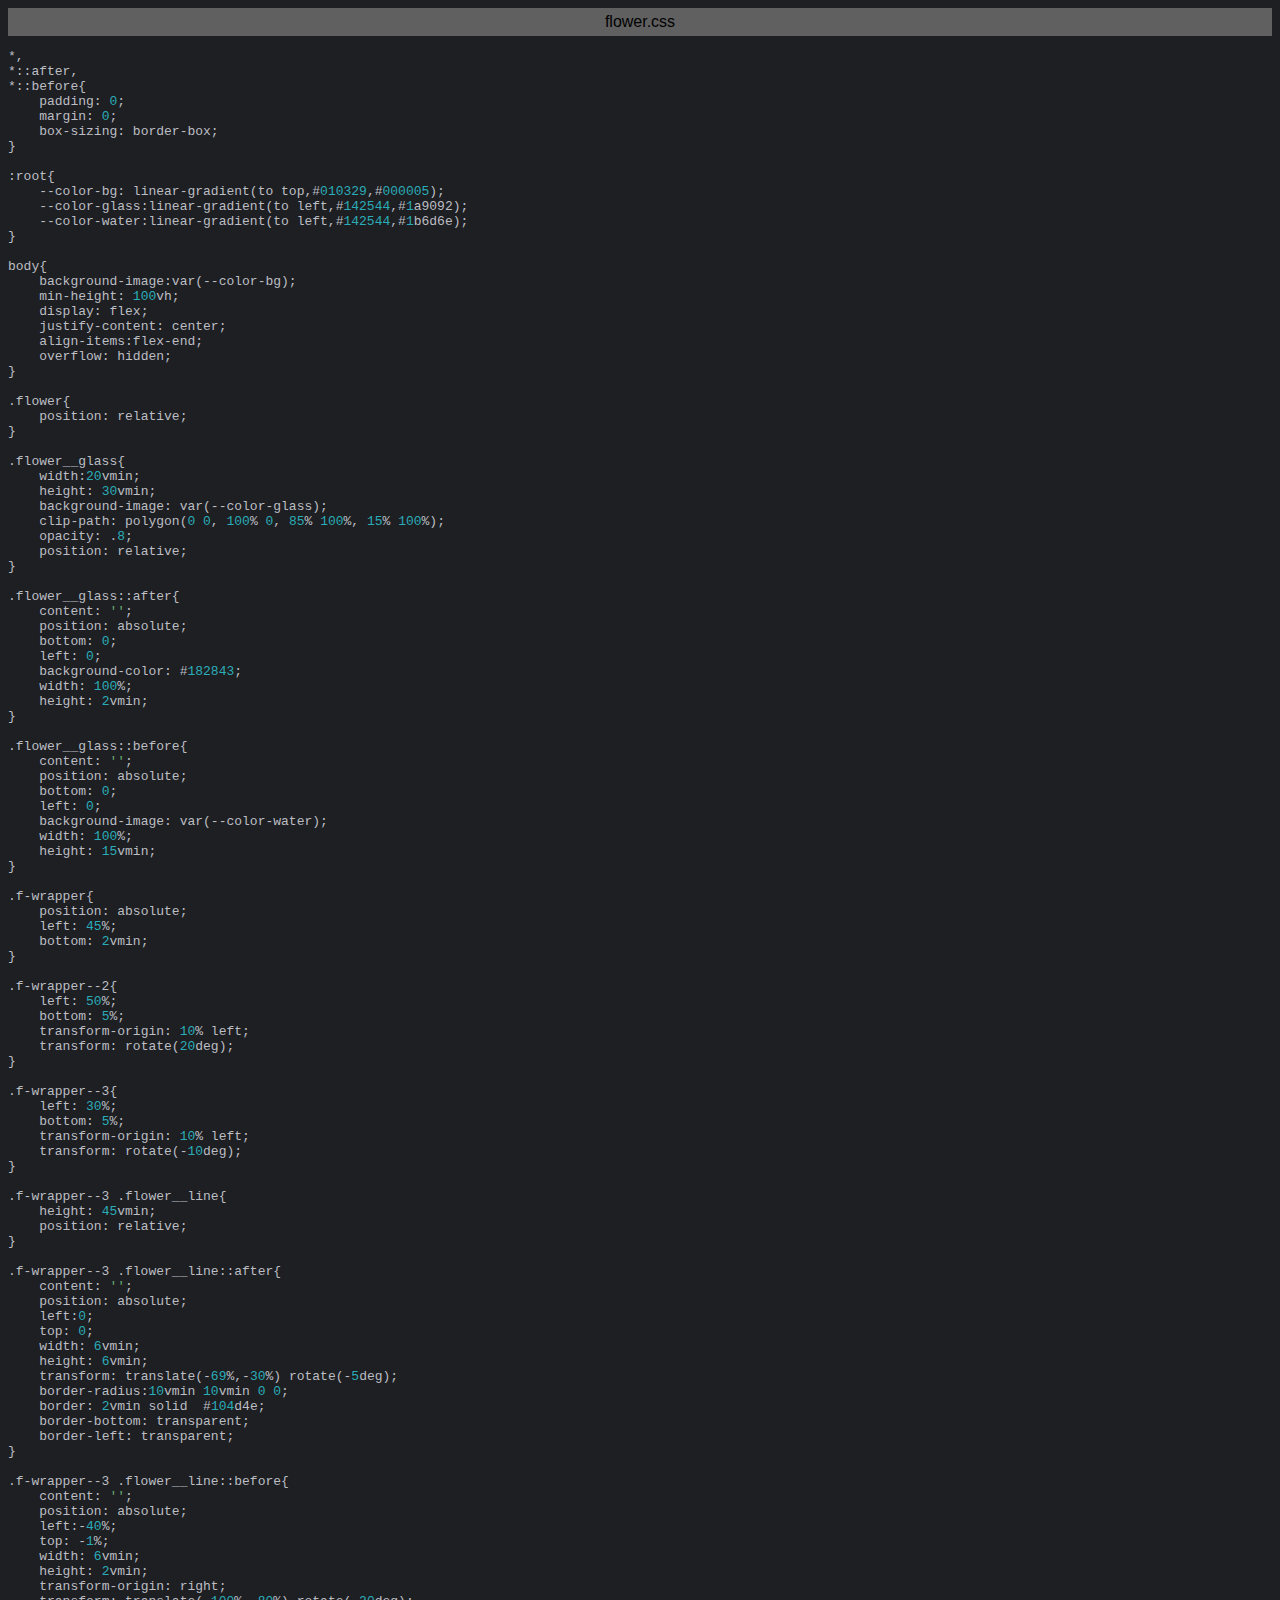
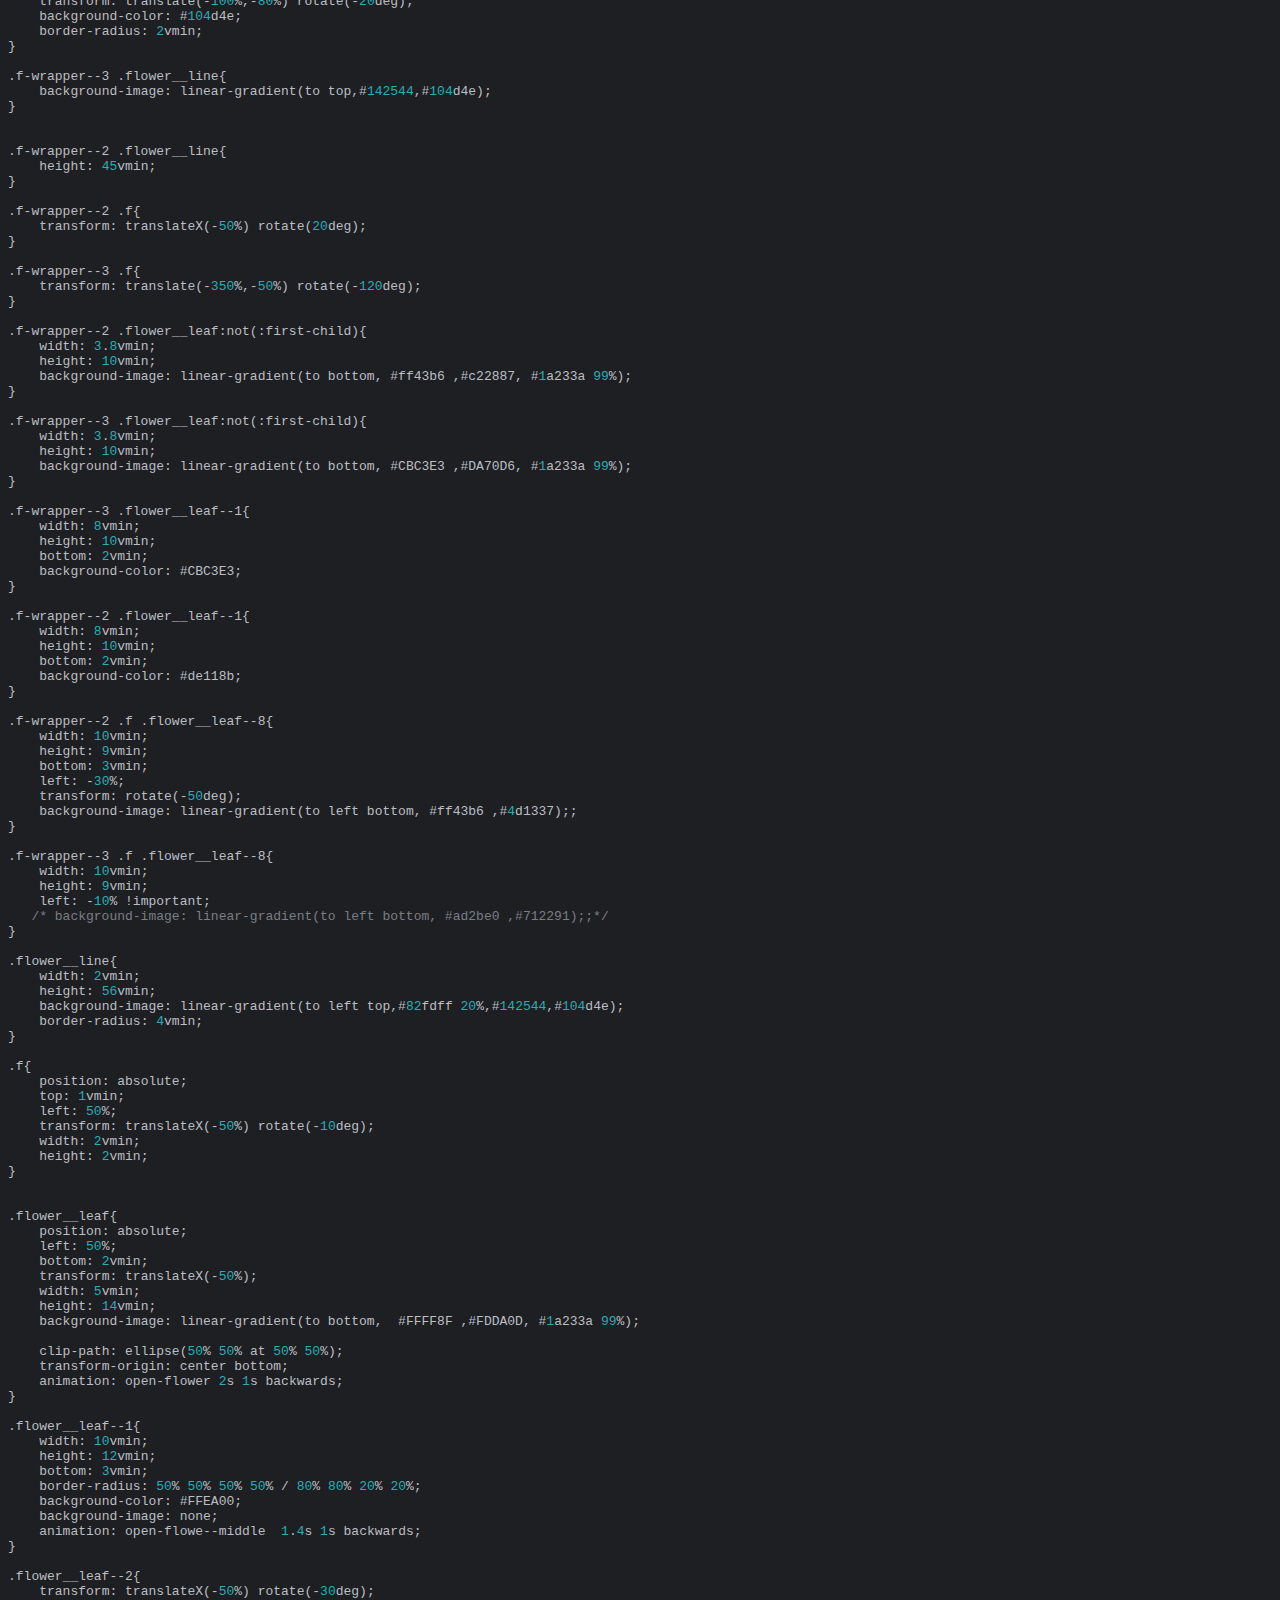
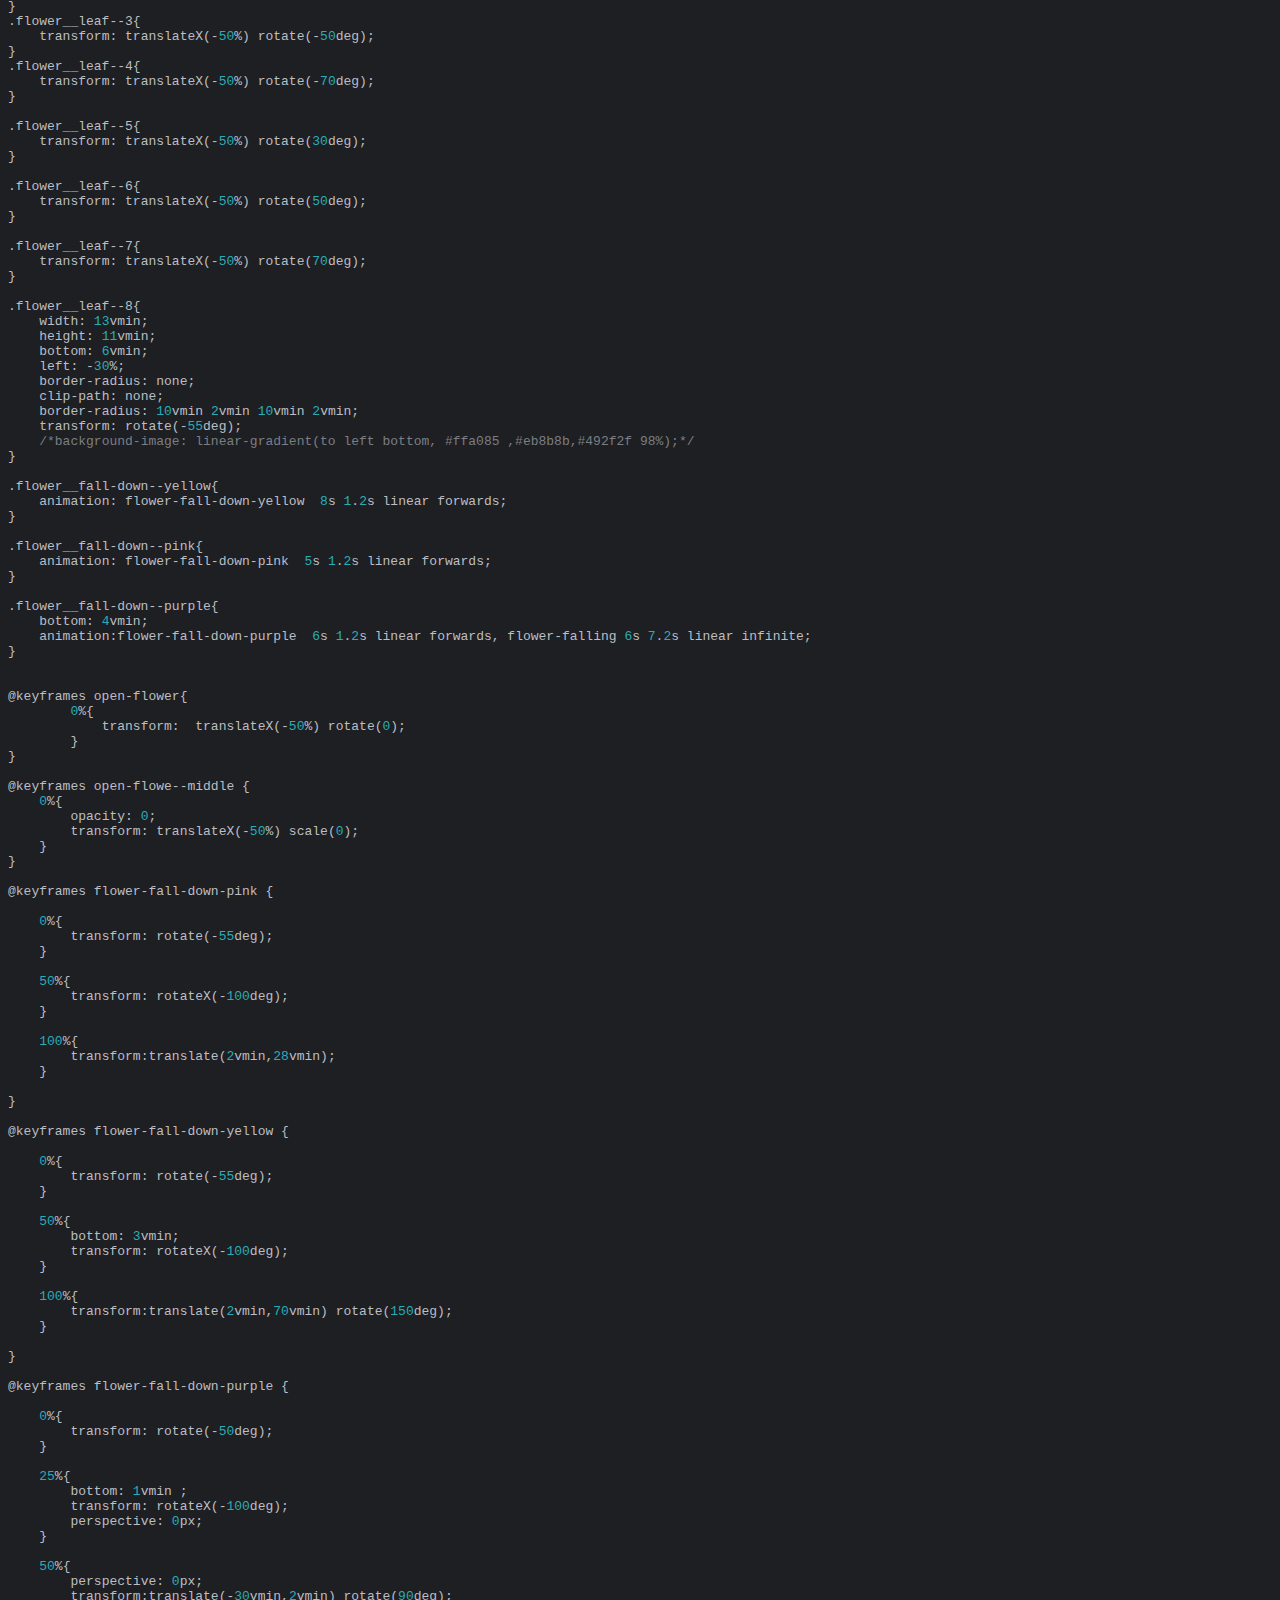
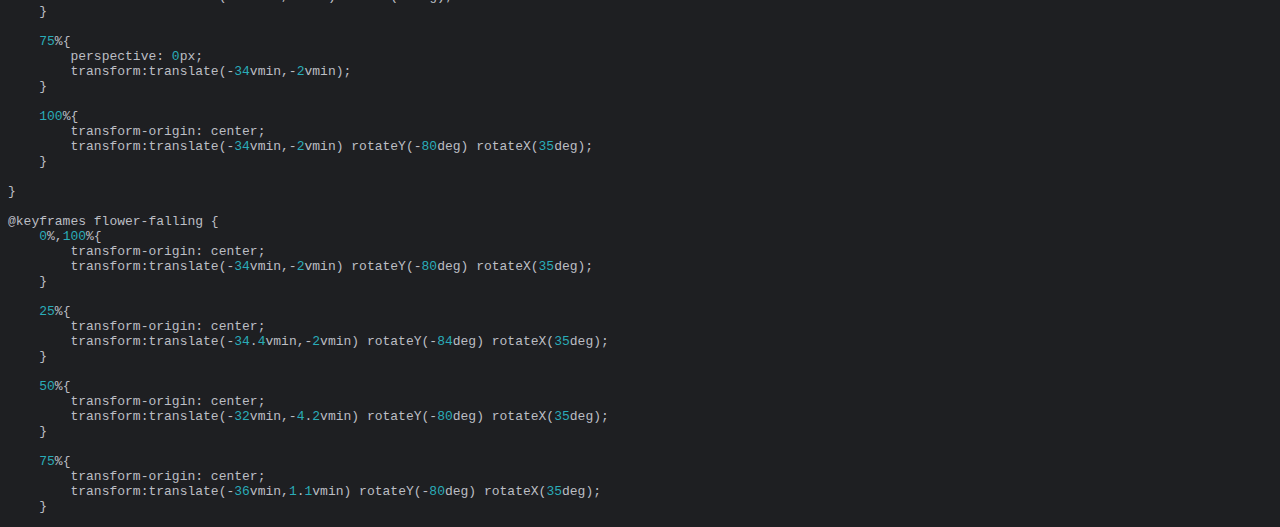
<file: flower.css.html>
<html>
<head>
<title>flower.css</title>
<meta http-equiv="Content-Type" content="text/html; charset=utf-8">
<style type="text/css">
.s0 { color: #bcbec4;}
.s1 { color: #2aacb8;}
.s2 { color: #6aab73;}
.s3 { color: #7a7e85;}
</style>
</head>
<body bgcolor="#1e1f22">
<table CELLSPACING=0 CELLPADDING=5 COLS=1 WIDTH="100%" BGCOLOR="#606060" >
<tr><td><center>
<font face="Arial, Helvetica" color="#000000">
flower.css</font>
</center></td></tr></table>
<pre><span class="s0">*,</span>
<span class="s0">*::after,</span>
<span class="s0">*::before{</span>
    <span class="s0">padding: </span><span class="s1">0</span><span class="s0">;</span>
    <span class="s0">margin: </span><span class="s1">0</span><span class="s0">;</span>
    <span class="s0">box-sizing: border-box;</span>
<span class="s0">}</span>

<span class="s0">:root{</span>
    <span class="s0">--color-bg: linear-gradient(to top,#</span><span class="s1">010329</span><span class="s0">,#</span><span class="s1">000005</span><span class="s0">);</span>
    <span class="s0">--color-glass:linear-gradient(to left,#</span><span class="s1">142544</span><span class="s0">,#</span><span class="s1">1</span><span class="s0">a9092);</span>
    <span class="s0">--color-water:linear-gradient(to left,#</span><span class="s1">142544</span><span class="s0">,#</span><span class="s1">1</span><span class="s0">b6d6e);</span>
<span class="s0">}</span>

<span class="s0">body{</span>
    <span class="s0">background-image:var(--color-bg);</span>
    <span class="s0">min-height: </span><span class="s1">100</span><span class="s0">vh;</span>
    <span class="s0">display: flex;</span>
    <span class="s0">justify-content: center;</span>
    <span class="s0">align-items:flex-end;</span>
    <span class="s0">overflow: hidden;</span>
<span class="s0">}</span>

<span class="s0">.flower{</span>
    <span class="s0">position: relative;</span>
<span class="s0">}</span>

<span class="s0">.flower__glass{</span>
    <span class="s0">width:</span><span class="s1">20</span><span class="s0">vmin;</span>
    <span class="s0">height: </span><span class="s1">30</span><span class="s0">vmin;</span>
    <span class="s0">background-image: var(--color-glass);</span>
    <span class="s0">clip-path: polygon(</span><span class="s1">0 0</span><span class="s0">, </span><span class="s1">100</span><span class="s0">% </span><span class="s1">0</span><span class="s0">, </span><span class="s1">85</span><span class="s0">% </span><span class="s1">100</span><span class="s0">%, </span><span class="s1">15</span><span class="s0">% </span><span class="s1">100</span><span class="s0">%);</span>
    <span class="s0">opacity: .</span><span class="s1">8</span><span class="s0">;</span>
    <span class="s0">position: relative;</span>
<span class="s0">}</span>

<span class="s0">.flower__glass::after{</span>
    <span class="s0">content: </span><span class="s2">''</span><span class="s0">;</span>
    <span class="s0">position: absolute;</span>
    <span class="s0">bottom: </span><span class="s1">0</span><span class="s0">;</span>
    <span class="s0">left: </span><span class="s1">0</span><span class="s0">;</span>
    <span class="s0">background-color: #</span><span class="s1">182843</span><span class="s0">;</span>
    <span class="s0">width: </span><span class="s1">100</span><span class="s0">%;</span>
    <span class="s0">height: </span><span class="s1">2</span><span class="s0">vmin;</span>
<span class="s0">}</span>

<span class="s0">.flower__glass::before{</span>
    <span class="s0">content: </span><span class="s2">''</span><span class="s0">;</span>
    <span class="s0">position: absolute;</span>
    <span class="s0">bottom: </span><span class="s1">0</span><span class="s0">;</span>
    <span class="s0">left: </span><span class="s1">0</span><span class="s0">;</span>
    <span class="s0">background-image: var(--color-water);</span>
    <span class="s0">width: </span><span class="s1">100</span><span class="s0">%;</span>
    <span class="s0">height: </span><span class="s1">15</span><span class="s0">vmin;</span>
<span class="s0">}</span>

<span class="s0">.f-wrapper{</span>
    <span class="s0">position: absolute;</span>
    <span class="s0">left: </span><span class="s1">45</span><span class="s0">%;</span>
    <span class="s0">bottom: </span><span class="s1">2</span><span class="s0">vmin;</span>
<span class="s0">}</span>

<span class="s0">.f-wrapper--2{</span>
    <span class="s0">left: </span><span class="s1">50</span><span class="s0">%;</span>
    <span class="s0">bottom: </span><span class="s1">5</span><span class="s0">%;</span>
    <span class="s0">transform-origin: </span><span class="s1">10</span><span class="s0">% left;</span>
    <span class="s0">transform: rotate(</span><span class="s1">20</span><span class="s0">deg);</span>
<span class="s0">}</span>

<span class="s0">.f-wrapper--3{</span>
    <span class="s0">left: </span><span class="s1">30</span><span class="s0">%;</span>
    <span class="s0">bottom: </span><span class="s1">5</span><span class="s0">%;</span>
    <span class="s0">transform-origin: </span><span class="s1">10</span><span class="s0">% left;</span>
    <span class="s0">transform: rotate(-</span><span class="s1">10</span><span class="s0">deg);</span>
<span class="s0">}</span>

<span class="s0">.f-wrapper--3 .flower__line{</span>
    <span class="s0">height: </span><span class="s1">45</span><span class="s0">vmin;</span>
    <span class="s0">position: relative;</span>
<span class="s0">}</span>

<span class="s0">.f-wrapper--3 .flower__line::after{</span>
    <span class="s0">content: </span><span class="s2">''</span><span class="s0">;</span>
    <span class="s0">position: absolute;</span>
    <span class="s0">left:</span><span class="s1">0</span><span class="s0">;</span>
    <span class="s0">top: </span><span class="s1">0</span><span class="s0">;</span>
    <span class="s0">width: </span><span class="s1">6</span><span class="s0">vmin;</span>
    <span class="s0">height: </span><span class="s1">6</span><span class="s0">vmin;</span>
    <span class="s0">transform: translate(-</span><span class="s1">69</span><span class="s0">%,-</span><span class="s1">30</span><span class="s0">%) rotate(-</span><span class="s1">5</span><span class="s0">deg);</span>
    <span class="s0">border-radius:</span><span class="s1">10</span><span class="s0">vmin </span><span class="s1">10</span><span class="s0">vmin </span><span class="s1">0 0</span><span class="s0">;</span>
    <span class="s0">border: </span><span class="s1">2</span><span class="s0">vmin solid  #</span><span class="s1">104</span><span class="s0">d4e;</span>
    <span class="s0">border-bottom: transparent;</span>
    <span class="s0">border-left: transparent;</span>
<span class="s0">}</span>

<span class="s0">.f-wrapper--3 .flower__line::before{</span>
    <span class="s0">content: </span><span class="s2">''</span><span class="s0">;</span>
    <span class="s0">position: absolute;</span>
    <span class="s0">left:-</span><span class="s1">40</span><span class="s0">%;</span>
    <span class="s0">top: -</span><span class="s1">1</span><span class="s0">%;</span>
    <span class="s0">width: </span><span class="s1">6</span><span class="s0">vmin;</span>
    <span class="s0">height: </span><span class="s1">2</span><span class="s0">vmin;</span>
    <span class="s0">transform-origin: right;</span>
    <span class="s0">transform: translate(-</span><span class="s1">100</span><span class="s0">%,-</span><span class="s1">80</span><span class="s0">%) rotate(-</span><span class="s1">20</span><span class="s0">deg);</span>
    <span class="s0">background-color: #</span><span class="s1">104</span><span class="s0">d4e;</span>
    <span class="s0">border-radius: </span><span class="s1">2</span><span class="s0">vmin;</span>
<span class="s0">}</span>

<span class="s0">.f-wrapper--3 .flower__line{</span>
    <span class="s0">background-image: linear-gradient(to top,#</span><span class="s1">142544</span><span class="s0">,#</span><span class="s1">104</span><span class="s0">d4e);</span>
<span class="s0">}</span>


<span class="s0">.f-wrapper--2 .flower__line{</span>
    <span class="s0">height: </span><span class="s1">45</span><span class="s0">vmin;</span>
<span class="s0">}</span>

<span class="s0">.f-wrapper--2 .f{</span>
    <span class="s0">transform: translateX(-</span><span class="s1">50</span><span class="s0">%) rotate(</span><span class="s1">20</span><span class="s0">deg);</span>
<span class="s0">}</span>

<span class="s0">.f-wrapper--3 .f{</span>
    <span class="s0">transform: translate(-</span><span class="s1">350</span><span class="s0">%,-</span><span class="s1">50</span><span class="s0">%) rotate(-</span><span class="s1">120</span><span class="s0">deg);</span>
<span class="s0">}</span>

<span class="s0">.f-wrapper--2 .flower__leaf:not(:first-child){</span>
    <span class="s0">width: </span><span class="s1">3</span><span class="s0">.</span><span class="s1">8</span><span class="s0">vmin;</span>
    <span class="s0">height: </span><span class="s1">10</span><span class="s0">vmin;</span>
    <span class="s0">background-image: linear-gradient(to bottom, #ff43b6 ,#c22887, #</span><span class="s1">1</span><span class="s0">a233a </span><span class="s1">99</span><span class="s0">%);</span>
<span class="s0">}</span>

<span class="s0">.f-wrapper--3 .flower__leaf:not(:first-child){</span>
    <span class="s0">width: </span><span class="s1">3</span><span class="s0">.</span><span class="s1">8</span><span class="s0">vmin;</span>
    <span class="s0">height: </span><span class="s1">10</span><span class="s0">vmin;</span>
    <span class="s0">background-image: linear-gradient(to bottom, #CBC3E3 ,#DA70D6, #</span><span class="s1">1</span><span class="s0">a233a </span><span class="s1">99</span><span class="s0">%);</span>
<span class="s0">}</span>

<span class="s0">.f-wrapper--3 .flower__leaf--1{</span>
    <span class="s0">width: </span><span class="s1">8</span><span class="s0">vmin;</span>
    <span class="s0">height: </span><span class="s1">10</span><span class="s0">vmin;</span>
    <span class="s0">bottom: </span><span class="s1">2</span><span class="s0">vmin;</span>
    <span class="s0">background-color: #CBC3E3;</span>
<span class="s0">}</span>

<span class="s0">.f-wrapper--2 .flower__leaf--1{</span>
    <span class="s0">width: </span><span class="s1">8</span><span class="s0">vmin;</span>
    <span class="s0">height: </span><span class="s1">10</span><span class="s0">vmin;</span>
    <span class="s0">bottom: </span><span class="s1">2</span><span class="s0">vmin;</span>
    <span class="s0">background-color: #de118b;</span>
<span class="s0">}</span>

<span class="s0">.f-wrapper--2 .f .flower__leaf--8{</span>
    <span class="s0">width: </span><span class="s1">10</span><span class="s0">vmin;</span>
    <span class="s0">height: </span><span class="s1">9</span><span class="s0">vmin;</span>
    <span class="s0">bottom: </span><span class="s1">3</span><span class="s0">vmin;</span>
    <span class="s0">left: -</span><span class="s1">30</span><span class="s0">%;</span>
    <span class="s0">transform: rotate(-</span><span class="s1">50</span><span class="s0">deg);</span>
    <span class="s0">background-image: linear-gradient(to left bottom, #ff43b6 ,#</span><span class="s1">4</span><span class="s0">d1337);;</span>
<span class="s0">}</span>

<span class="s0">.f-wrapper--3 .f .flower__leaf--8{</span>
    <span class="s0">width: </span><span class="s1">10</span><span class="s0">vmin;</span>
    <span class="s0">height: </span><span class="s1">9</span><span class="s0">vmin;</span>
    <span class="s0">left: -</span><span class="s1">10</span><span class="s0">% !important;</span>
   <span class="s3">/* background-image: linear-gradient(to left bottom, #ad2be0 ,#712291);;*/</span>
<span class="s0">}</span>

<span class="s0">.flower__line{</span>
    <span class="s0">width: </span><span class="s1">2</span><span class="s0">vmin;</span>
    <span class="s0">height: </span><span class="s1">56</span><span class="s0">vmin;</span>
    <span class="s0">background-image: linear-gradient(to left top,#</span><span class="s1">82</span><span class="s0">fdff </span><span class="s1">20</span><span class="s0">%,#</span><span class="s1">142544</span><span class="s0">,#</span><span class="s1">104</span><span class="s0">d4e);</span>
    <span class="s0">border-radius: </span><span class="s1">4</span><span class="s0">vmin;</span>
<span class="s0">}</span>

<span class="s0">.f{</span>
    <span class="s0">position: absolute;</span>
    <span class="s0">top: </span><span class="s1">1</span><span class="s0">vmin;</span>
    <span class="s0">left: </span><span class="s1">50</span><span class="s0">%;</span>
    <span class="s0">transform: translateX(-</span><span class="s1">50</span><span class="s0">%) rotate(-</span><span class="s1">10</span><span class="s0">deg);</span>
    <span class="s0">width: </span><span class="s1">2</span><span class="s0">vmin;</span>
    <span class="s0">height: </span><span class="s1">2</span><span class="s0">vmin;</span>
<span class="s0">}</span>


<span class="s0">.flower__leaf{</span>
    <span class="s0">position: absolute;</span>
    <span class="s0">left: </span><span class="s1">50</span><span class="s0">%;</span>
    <span class="s0">bottom: </span><span class="s1">2</span><span class="s0">vmin;</span>
    <span class="s0">transform: translateX(-</span><span class="s1">50</span><span class="s0">%);</span>
    <span class="s0">width: </span><span class="s1">5</span><span class="s0">vmin;</span>
    <span class="s0">height: </span><span class="s1">14</span><span class="s0">vmin;</span>
    <span class="s0">background-image: linear-gradient(to bottom,  #FFFF8F ,#FDDA0D, #</span><span class="s1">1</span><span class="s0">a233a </span><span class="s1">99</span><span class="s0">%);</span>

    <span class="s0">clip-path: ellipse(</span><span class="s1">50</span><span class="s0">% </span><span class="s1">50</span><span class="s0">% at </span><span class="s1">50</span><span class="s0">% </span><span class="s1">50</span><span class="s0">%);</span>
    <span class="s0">transform-origin: center bottom;</span>
    <span class="s0">animation: open-flower </span><span class="s1">2</span><span class="s0">s </span><span class="s1">1</span><span class="s0">s backwards;</span>
<span class="s0">}</span>

<span class="s0">.flower__leaf--1{</span>
    <span class="s0">width: </span><span class="s1">10</span><span class="s0">vmin;</span>
    <span class="s0">height: </span><span class="s1">12</span><span class="s0">vmin;</span>
    <span class="s0">bottom: </span><span class="s1">3</span><span class="s0">vmin;</span>
    <span class="s0">border-radius: </span><span class="s1">50</span><span class="s0">% </span><span class="s1">50</span><span class="s0">% </span><span class="s1">50</span><span class="s0">% </span><span class="s1">50</span><span class="s0">% / </span><span class="s1">80</span><span class="s0">% </span><span class="s1">80</span><span class="s0">% </span><span class="s1">20</span><span class="s0">% </span><span class="s1">20</span><span class="s0">%;</span>
    <span class="s0">background-color: #FFEA00;</span>
    <span class="s0">background-image: none;</span>
    <span class="s0">animation: open-flowe--middle  </span><span class="s1">1</span><span class="s0">.</span><span class="s1">4</span><span class="s0">s </span><span class="s1">1</span><span class="s0">s backwards;</span>
<span class="s0">}</span>

<span class="s0">.flower__leaf--2{</span>
    <span class="s0">transform: translateX(-</span><span class="s1">50</span><span class="s0">%) rotate(-</span><span class="s1">30</span><span class="s0">deg);</span>
<span class="s0">}</span>
<span class="s0">.flower__leaf--3{</span>
    <span class="s0">transform: translateX(-</span><span class="s1">50</span><span class="s0">%) rotate(-</span><span class="s1">50</span><span class="s0">deg);</span>
<span class="s0">}</span>
<span class="s0">.flower__leaf--4{</span>
    <span class="s0">transform: translateX(-</span><span class="s1">50</span><span class="s0">%) rotate(-</span><span class="s1">70</span><span class="s0">deg);</span>
<span class="s0">}</span>

<span class="s0">.flower__leaf--5{</span>
    <span class="s0">transform: translateX(-</span><span class="s1">50</span><span class="s0">%) rotate(</span><span class="s1">30</span><span class="s0">deg);</span>
<span class="s0">}</span>

<span class="s0">.flower__leaf--6{</span>
    <span class="s0">transform: translateX(-</span><span class="s1">50</span><span class="s0">%) rotate(</span><span class="s1">50</span><span class="s0">deg);</span>
<span class="s0">}</span>

<span class="s0">.flower__leaf--7{</span>
    <span class="s0">transform: translateX(-</span><span class="s1">50</span><span class="s0">%) rotate(</span><span class="s1">70</span><span class="s0">deg);</span>
<span class="s0">}</span>

<span class="s0">.flower__leaf--8{</span>
    <span class="s0">width: </span><span class="s1">13</span><span class="s0">vmin;</span>
    <span class="s0">height: </span><span class="s1">11</span><span class="s0">vmin;</span>
    <span class="s0">bottom: </span><span class="s1">6</span><span class="s0">vmin;</span>
    <span class="s0">left: -</span><span class="s1">30</span><span class="s0">%;</span>
    <span class="s0">border-radius: none;</span>
    <span class="s0">clip-path: none;</span>
    <span class="s0">border-radius: </span><span class="s1">10</span><span class="s0">vmin </span><span class="s1">2</span><span class="s0">vmin </span><span class="s1">10</span><span class="s0">vmin </span><span class="s1">2</span><span class="s0">vmin;</span>
    <span class="s0">transform: rotate(-</span><span class="s1">55</span><span class="s0">deg);</span>
    <span class="s3">/*background-image: linear-gradient(to left bottom, #ffa085 ,#eb8b8b,#492f2f 98%);*/</span>
<span class="s0">}</span>

<span class="s0">.flower__fall-down--yellow{</span>
    <span class="s0">animation: flower-fall-down-yellow  </span><span class="s1">8</span><span class="s0">s </span><span class="s1">1</span><span class="s0">.</span><span class="s1">2</span><span class="s0">s linear forwards;</span>
<span class="s0">}</span>

<span class="s0">.flower__fall-down--pink{</span>
    <span class="s0">animation: flower-fall-down-pink  </span><span class="s1">5</span><span class="s0">s </span><span class="s1">1</span><span class="s0">.</span><span class="s1">2</span><span class="s0">s linear forwards;</span>
<span class="s0">}</span>

<span class="s0">.flower__fall-down--purple{</span>
    <span class="s0">bottom: </span><span class="s1">4</span><span class="s0">vmin;</span>
    <span class="s0">animation:flower-fall-down-purple  </span><span class="s1">6</span><span class="s0">s </span><span class="s1">1</span><span class="s0">.</span><span class="s1">2</span><span class="s0">s linear forwards, flower-falling </span><span class="s1">6</span><span class="s0">s </span><span class="s1">7</span><span class="s0">.</span><span class="s1">2</span><span class="s0">s linear infinite;</span>
<span class="s0">}</span>


<span class="s0">@keyframes open-flower{</span>
        <span class="s1">0</span><span class="s0">%{</span>
            <span class="s0">transform:  translateX(-</span><span class="s1">50</span><span class="s0">%) rotate(</span><span class="s1">0</span><span class="s0">);</span>
        <span class="s0">}</span>
<span class="s0">}</span>

<span class="s0">@keyframes open-flowe--middle {</span>
    <span class="s1">0</span><span class="s0">%{</span>
        <span class="s0">opacity: </span><span class="s1">0</span><span class="s0">;</span>
        <span class="s0">transform: translateX(-</span><span class="s1">50</span><span class="s0">%) scale(</span><span class="s1">0</span><span class="s0">);</span>
    <span class="s0">}</span>
<span class="s0">}</span>

<span class="s0">@keyframes flower-fall-down-pink {</span>

    <span class="s1">0</span><span class="s0">%{</span>
        <span class="s0">transform: rotate(-</span><span class="s1">55</span><span class="s0">deg);</span>
    <span class="s0">}</span>

    <span class="s1">50</span><span class="s0">%{</span>
        <span class="s0">transform: rotateX(-</span><span class="s1">100</span><span class="s0">deg);</span>
    <span class="s0">}</span>

    <span class="s1">100</span><span class="s0">%{</span>
        <span class="s0">transform:translate(</span><span class="s1">2</span><span class="s0">vmin,</span><span class="s1">28</span><span class="s0">vmin);</span>
    <span class="s0">}</span>

<span class="s0">}</span>

<span class="s0">@keyframes flower-fall-down-yellow {</span>

    <span class="s1">0</span><span class="s0">%{</span>
        <span class="s0">transform: rotate(-</span><span class="s1">55</span><span class="s0">deg);</span>
    <span class="s0">}</span>

    <span class="s1">50</span><span class="s0">%{</span>
        <span class="s0">bottom: </span><span class="s1">3</span><span class="s0">vmin;</span>
        <span class="s0">transform: rotateX(-</span><span class="s1">100</span><span class="s0">deg);</span>
    <span class="s0">}</span>

    <span class="s1">100</span><span class="s0">%{</span>
        <span class="s0">transform:translate(</span><span class="s1">2</span><span class="s0">vmin,</span><span class="s1">70</span><span class="s0">vmin) rotate(</span><span class="s1">150</span><span class="s0">deg);</span>
    <span class="s0">}</span>

<span class="s0">}</span>

<span class="s0">@keyframes flower-fall-down-purple {</span>

    <span class="s1">0</span><span class="s0">%{</span>
        <span class="s0">transform: rotate(-</span><span class="s1">50</span><span class="s0">deg);</span>
    <span class="s0">}</span>

    <span class="s1">25</span><span class="s0">%{</span>
        <span class="s0">bottom: </span><span class="s1">1</span><span class="s0">vmin ;</span>
        <span class="s0">transform: rotateX(-</span><span class="s1">100</span><span class="s0">deg);</span>
        <span class="s0">perspective: </span><span class="s1">0</span><span class="s0">px;</span>
    <span class="s0">}</span>

    <span class="s1">50</span><span class="s0">%{</span>
        <span class="s0">perspective: </span><span class="s1">0</span><span class="s0">px;</span>
        <span class="s0">transform:translate(-</span><span class="s1">30</span><span class="s0">vmin,</span><span class="s1">2</span><span class="s0">vmin) rotate(</span><span class="s1">90</span><span class="s0">deg);</span>
    <span class="s0">}</span>

    <span class="s1">75</span><span class="s0">%{</span>
        <span class="s0">perspective: </span><span class="s1">0</span><span class="s0">px;</span>
        <span class="s0">transform:translate(-</span><span class="s1">34</span><span class="s0">vmin,-</span><span class="s1">2</span><span class="s0">vmin);</span>
    <span class="s0">}</span>

    <span class="s1">100</span><span class="s0">%{</span>
        <span class="s0">transform-origin: center;</span>
        <span class="s0">transform:translate(-</span><span class="s1">34</span><span class="s0">vmin,-</span><span class="s1">2</span><span class="s0">vmin) rotateY(-</span><span class="s1">80</span><span class="s0">deg) rotateX(</span><span class="s1">35</span><span class="s0">deg);</span>
    <span class="s0">}</span>

<span class="s0">}</span>

<span class="s0">@keyframes flower-falling {</span>
    <span class="s1">0</span><span class="s0">%,</span><span class="s1">100</span><span class="s0">%{</span>
        <span class="s0">transform-origin: center;</span>
        <span class="s0">transform:translate(-</span><span class="s1">34</span><span class="s0">vmin,-</span><span class="s1">2</span><span class="s0">vmin) rotateY(-</span><span class="s1">80</span><span class="s0">deg) rotateX(</span><span class="s1">35</span><span class="s0">deg);</span>
    <span class="s0">}</span>

    <span class="s1">25</span><span class="s0">%{</span>
        <span class="s0">transform-origin: center;</span>
        <span class="s0">transform:translate(-</span><span class="s1">34</span><span class="s0">.</span><span class="s1">4</span><span class="s0">vmin,-</span><span class="s1">2</span><span class="s0">vmin) rotateY(-</span><span class="s1">84</span><span class="s0">deg) rotateX(</span><span class="s1">35</span><span class="s0">deg);</span>
    <span class="s0">}</span>

    <span class="s1">50</span><span class="s0">%{</span>
        <span class="s0">transform-origin: center;</span>
        <span class="s0">transform:translate(-</span><span class="s1">32</span><span class="s0">vmin,-</span><span class="s1">4</span><span class="s0">.</span><span class="s1">2</span><span class="s0">vmin) rotateY(-</span><span class="s1">80</span><span class="s0">deg) rotateX(</span><span class="s1">35</span><span class="s0">deg);</span>
    <span class="s0">}</span>

    <span class="s1">75</span><span class="s0">%{</span>
        <span class="s0">transform-origin: center;</span>
        <span class="s0">transform:translate(-</span><span class="s1">36</span><span class="s0">vmin,</span><span class="s1">1</span><span class="s0">.</span><span class="s1">1</span><span class="s0">vmin) rotateY(-</span><span class="s1">80</span><span class="s0">deg) rotateX(</span><span class="s1">35</span><span class="s0">deg);</span>
    <span class="s0">}</span>
</pre>
</body>
</html>
</file>
